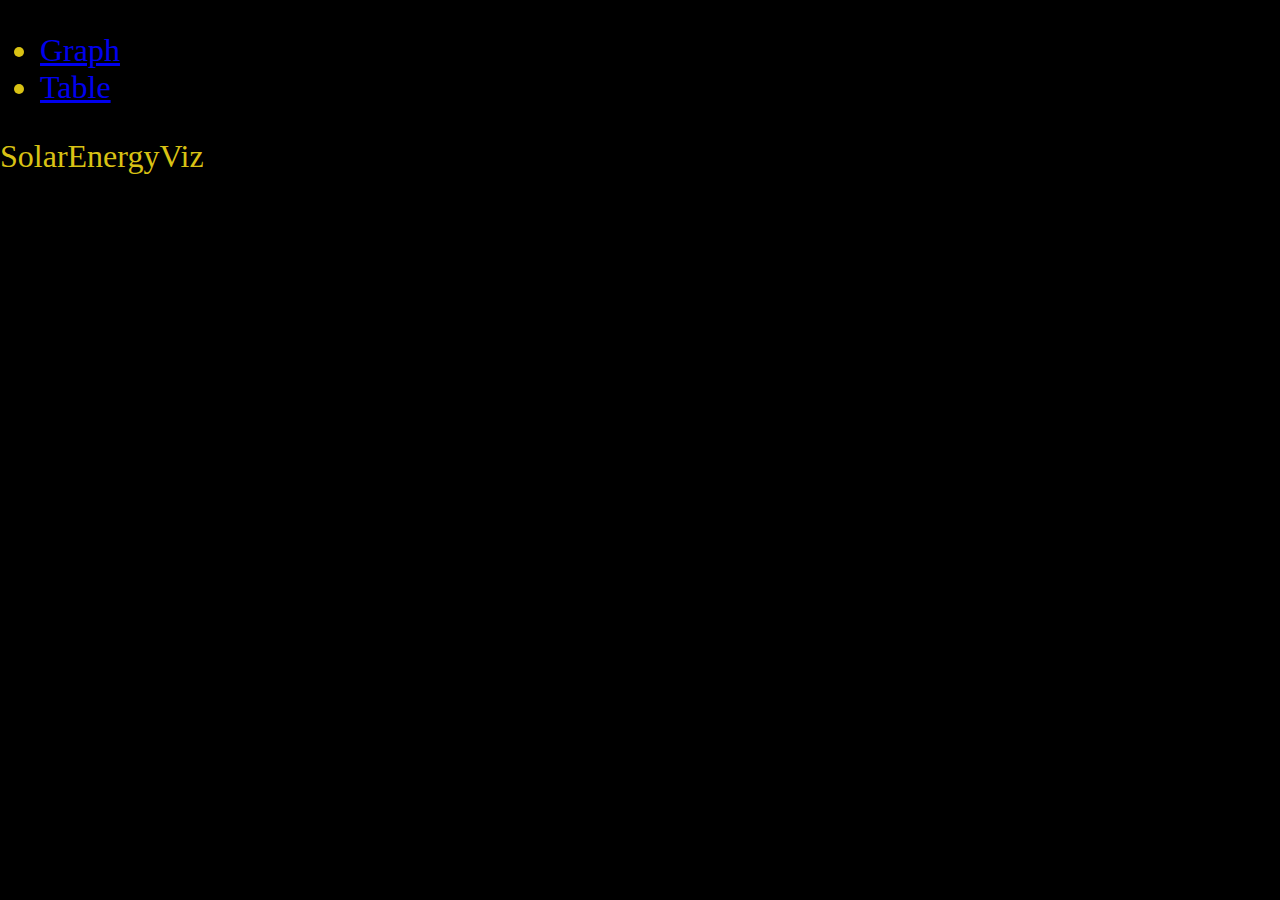
<file: index.html>
<!DOCTYPE html>
<html lang="en">
<head>
    <meta charset="UTF-8">
    <meta name="viewport" content="width=device-width, initial-scale=1.0">
    <title>SolarEnergyViz</title>
</head>
<body>
    <header>
        <ul>
            <li><a href="NewTable.html">Graph</a></li>
            <li><a href="Graph.html">Table</a></li>
            <!-- Add more links as needed -->
        </ul>
    </header>
    SolarEnergyViz
</body>
</html>
<link rel="stylesheet" href="index.css">
</file>
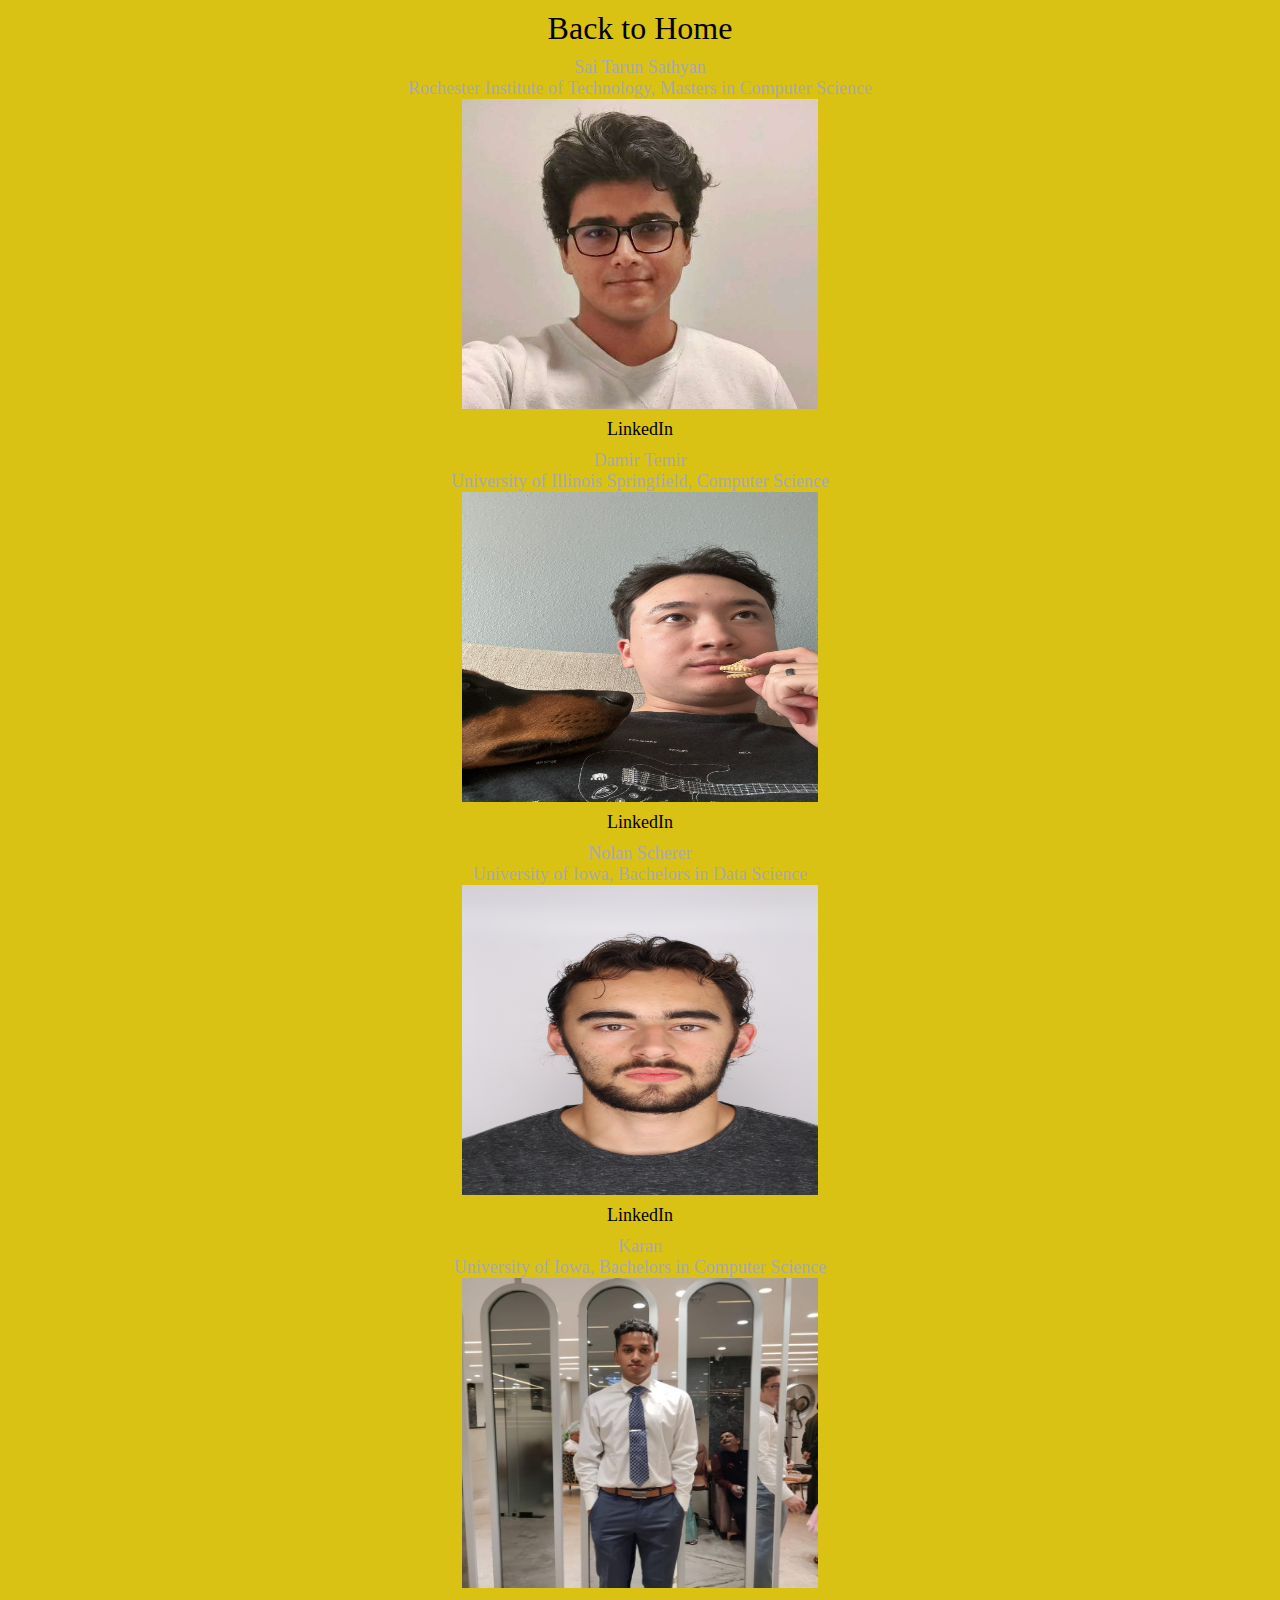
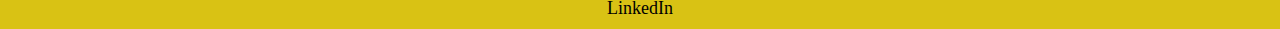
<file: html/AboutUs.html>
<html>
    <head>
        <nav>
        <a href="index.html">Back to Home</a>
        </nav>
    </head>
    <div class="AboutText">
        <nav class="nav-item">Sai Tarun Sathyan<br>
            Rochester Institute of Technology, Masters in Computer Science<br>
            <pic>
                <img src="./Assets/sai.jpg" alt = "sai" width="356.5" height="310">
            </pic><br>
            <a class="link" href ="https://www.linkedin.com/in/sai-tarun-6143431b4">
                LinkedIn
            </a>
        </nav>
        <nav class="nav-item">Damir Temir<br>
            University of Illinois Springfield, Computer Science<br>
            <pic>
                <img src="./Assets/damir.jpg" alt = "damir" width="356.5" height="310">
            </pic><br>
            <a class="link" href ="https://www.linkedin.com/in/damirtemir/">
                LinkedIn
            </a></nav>
        <nav class="nav-item">Nolan Scherer<br>
            University of Iowa, Bachelors in Data Science<br>
            <pic>
                <img src="./Assets/nolan.jpg" alt = "nolan" width="356.5" height="310">
            </pic><br>
            <a class="link" href ="https://www.linkedin.com/in/nolan-scherer-564740276">
                LinkedIn
            </a></nav>
        <nav class="nav-item">Karan<br>
            University of Iowa, Bachelors in Computer Science<br>
            <pic>
                <img src="./Assets/karan.jpg" alt = "karan" width="356.5" height="310">
            </pic><br>
            <a class="link" href ="https://www.linkedin.com/in/karansingh2">
                LinkedIn
            </a></nav>
    </div>
    
    <body>

    </body>
    <link rel="stylesheet" href="index.css">
</html>
</file>
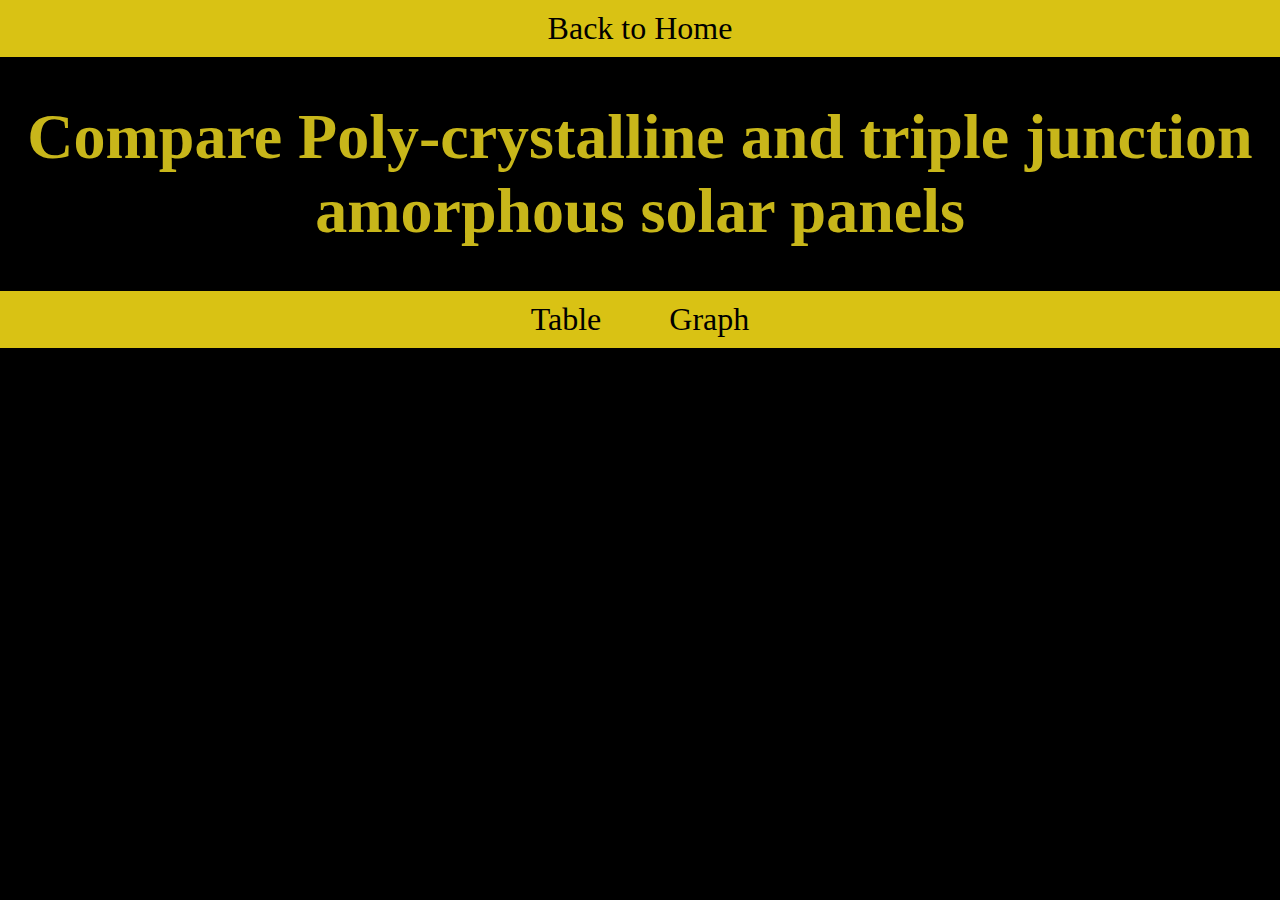
<file: html/Compare.html>
<!DOCTYPE html>
<html lang="en">
<nav>
    <a href="index.html">Back to Home</a>
    </nav>

<head>
    <meta charset="UTF-8">
    <meta name="viewport" content="width=device-width, initial-scale=1.0">
    <link rel="stylesheet" href="index.css">
    <title>SolarEnergyViz</title>
</head>
<body>
    <header>
        <h1 class="centered">Compare Poly-crystalline and triple junction amorphous solar panels</h1>
    </header>
        <nav>
            <a href="NewTable.html">Table</a>
            <a href="compareGraph.html">Graph</a>
            
        </nav>
    
    
</body>
</html>
</file>
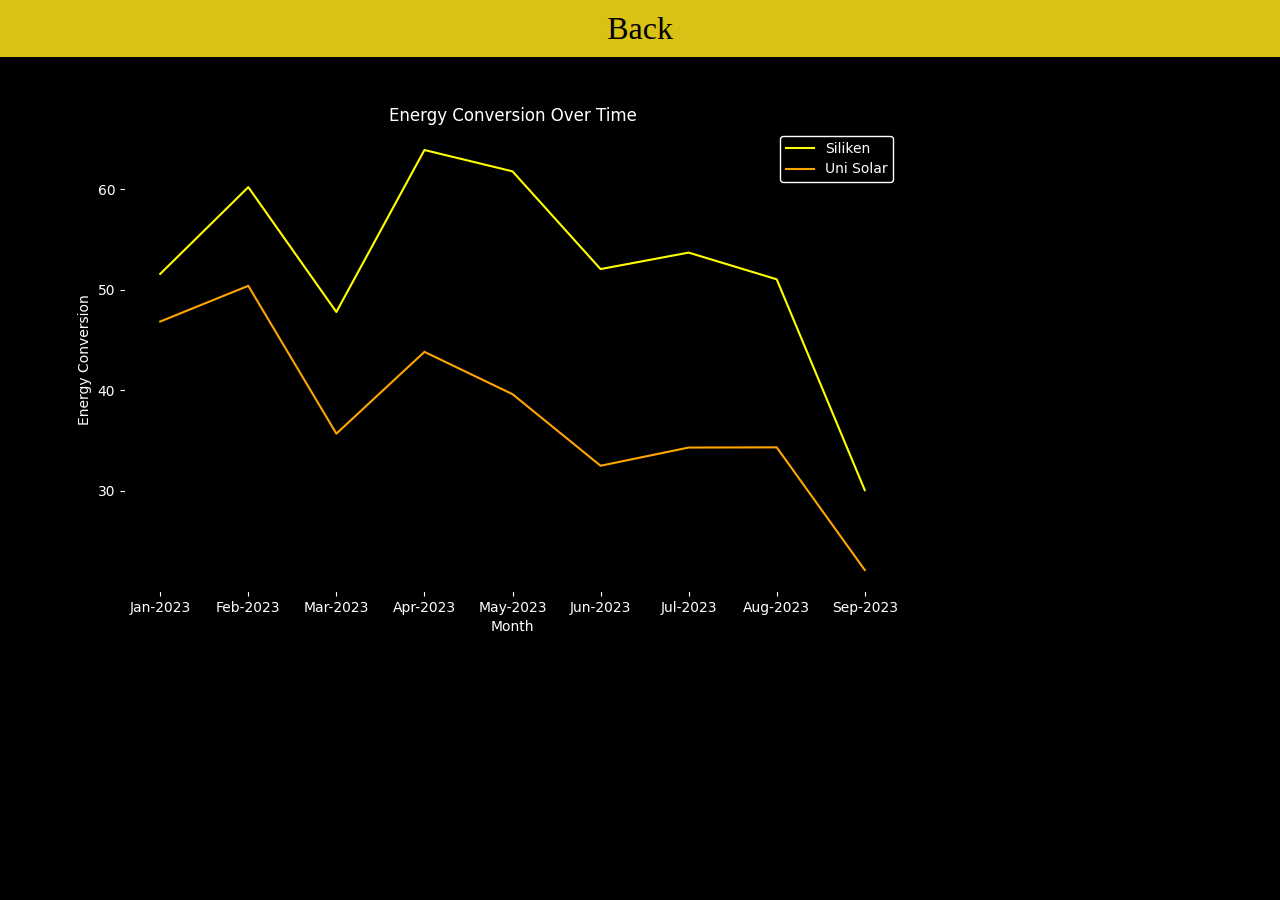
<file: html/compareGraph.html>
<!DOCTYPE html>
<html lang="en">
<head>
  <nav>
    <a href="Compare.html">Back</a>
  </nav>
  </head>
  <body>
    <image src="plot-energy_conversion.png"></image>
  </body>
  </html>
  <link rel="stylesheet" href="index.css">
</file>
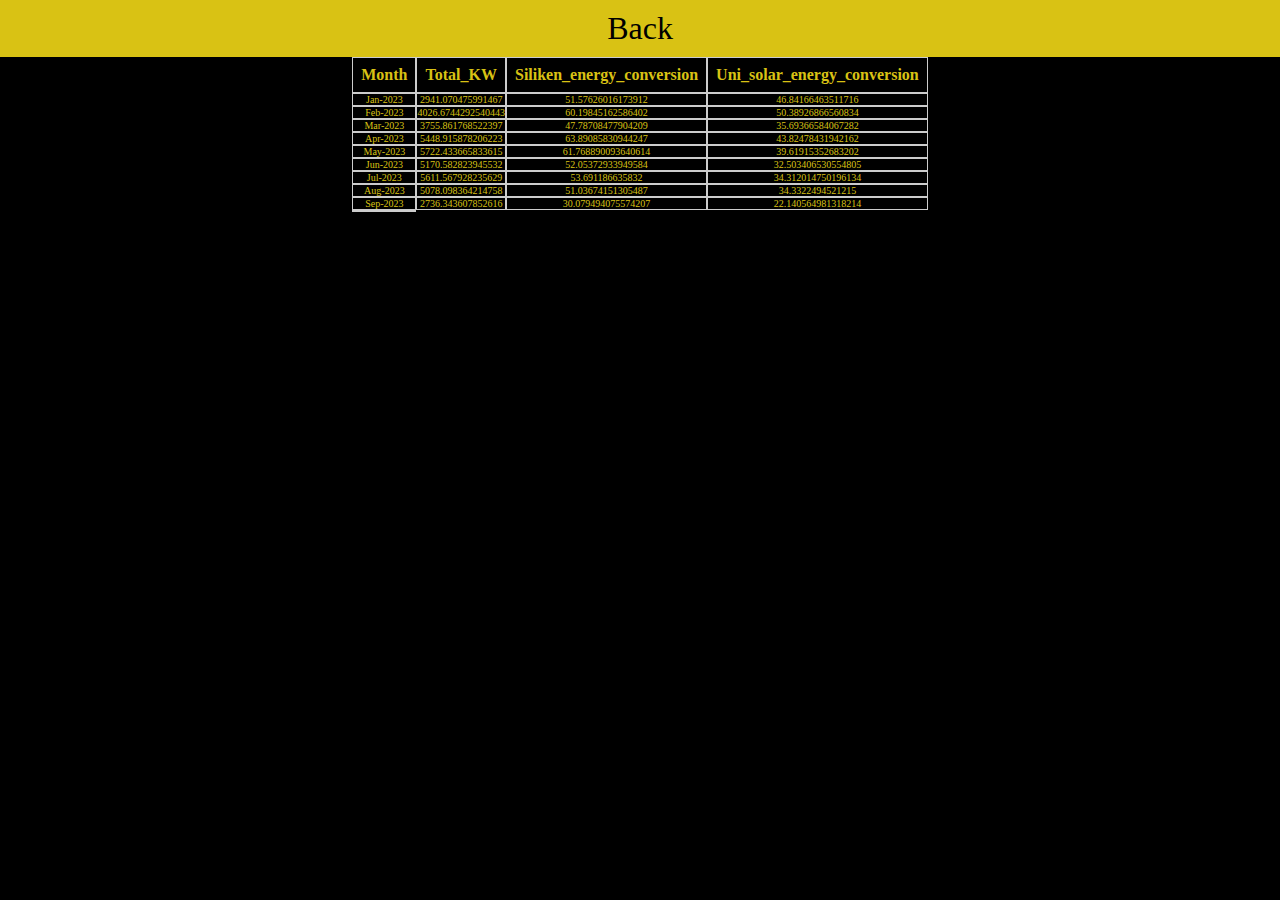
<file: html/NewTable.html>
<!DOCTYPE html>
<html lang="en">
<head>
    <meta charset="UTF-8">
    <meta name="viewport" content="width=device-width, initial-scale=1.0">
    <link rel="stylesheet" href="index.css">
    <style>
        /* Define CSS rules to center the table */
        .center-table {
            margin: 0 auto;
        }
    </style>
    <title>SolarEnergyViz</title>
</head>
<body>
    <nav>
        <a href="past.html">Back</a>
    </nav>

    <table class="center-table", cellspacing = 0 id="csvTable">
        <thead>
            <tr>
                <th>Month</th>
                <th>Total_KW</th>
                <th>Siliken_energy_conversion</th>
                <th>Uni_solar_energy_conversion</th>
            </tr>
        </thead>
        <tbody>
        </tbody>
    </table>

    <script>
        fetch('solar_panel_compare.csv')
            .then(response => response.text())
            .then(data => {
                const table = document.querySelector('#csvTable tbody');
                const rows = data.split('\n').slice(1);

                rows.forEach(row => {
                    const cols = row.split(',');
                    const tr = document.createElement('tr');
                    cols.forEach(col => {
                        const td = document.createElement('td');
                        td.textContent = col;
                        tr.appendChild(td);
                    });
                    table.appendChild(tr);
                });
            });
    </script>
</body>
</html>
</file>
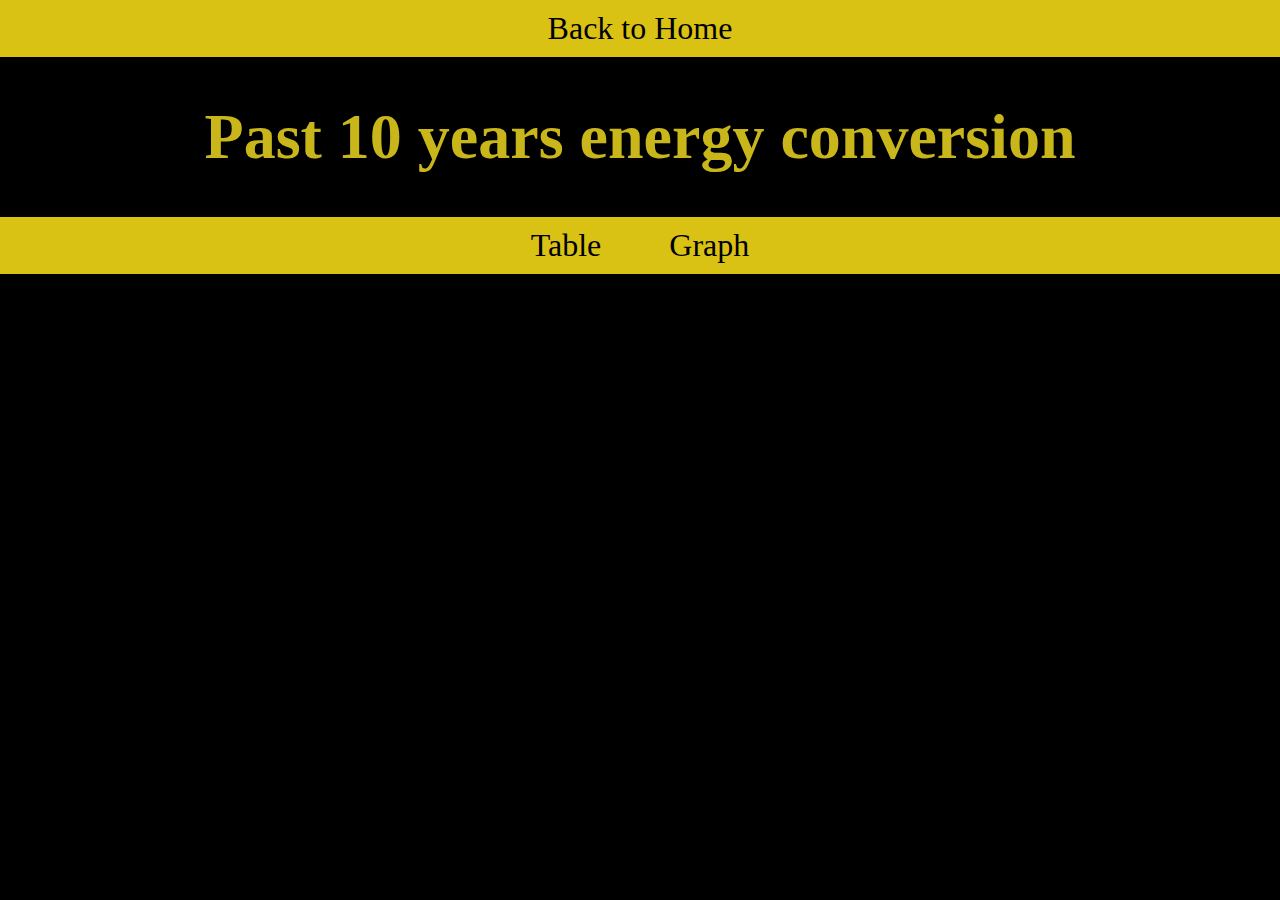
<file: html/past.html>
<!DOCTYPE html>
<html lang="en">
<nav>
    <a href="index.html">Back to Home</a>
    </nav>

<head>
    <meta charset="UTF-8">
    <meta name="viewport" content="width=device-width, initial-scale=1.0">
    <link rel="stylesheet" href="index.css">
    <title>SolarEnergyViz</title>
</head>
<body>
    <header>
        <h1 class="centered">Past 10 years energy conversion</h1>
    </header>
        <nav>
            <a href="table2.html">Table</a>
            <a href="Graph.html">Graph</a>
            
        </nav>
    
    
</body>
</html>
</file>
<file: index.css>
body, html {
    margin: 0;
    padding: 0;
    font-family: 'copperplate';
    background: #000000;
}
body {
    color: #d9c214; 
    font-family: 'copperplate';
    font-size: xx-large;
}
.centered{ text-align: center;}

nav {
    text-align: center;
    background-color: #d9c214;
}
nav a {
    display: inline-block;
    text-decoration: none;
    color: #000000;
    padding: 10px 20px;
}

nav a + a {
    margin-left: 20px;
}

h1 {
    color: #c8b61a;
    font-family: 'copperplate';
}
</file>
<file: html/index.css>
/* Resetting default margins, padding, and fonts */
body, html {
    margin: 0;
    padding: 0;
    font-family: 'copperplate';
    background: #000000;
}

/* Body styles */
body {
    color: #d9c214;
    font-size: xx-large;
}

/* Centered text class */
.centered {
    text-align: center;
}

/* Navigation styles */
nav {
    text-align: center;
    background-color: #d9c214;
}

nav a {
    display: inline-block;
    text-decoration: none;
    color: #000000;
    padding: 10px 20px;
}

nav a + a {
    margin-left: 20px;
}

/* Table styles */
th {
    border: 0.25px solid #ccc;
    padding: 8px;
    text-align: center;
    font-size: medium;
}

tr, td {
    font-size: x-small;
    border: 0.25px solid #ccc;
    text-align: center;
    padding: 0;
}



.center-table {
    align-content: center; /* Check if 'align-content' is needed here */
}

/* Header styles */
h1 {
    color: #c8b61a;
    font-family: 'copperplate';
}

/* Footer styles */
footer {
    text-align: center;
    position: fixed;
    width: 100%;
    left: 0;
    bottom: 0;
    display: inline-block;
}

/* Generic div styles */
div {
    color: #a9a9a9;
    font-family: 'typewolf';
    margin-top: 0;
    font-size: large;
    text-align: center;
}

/* Specific styles for .Maintext class */
.Maintext {
    box-sizing: content-box;
    width: 800px;
    height: 120px;
    margin: 2% auto;
}
</file>
